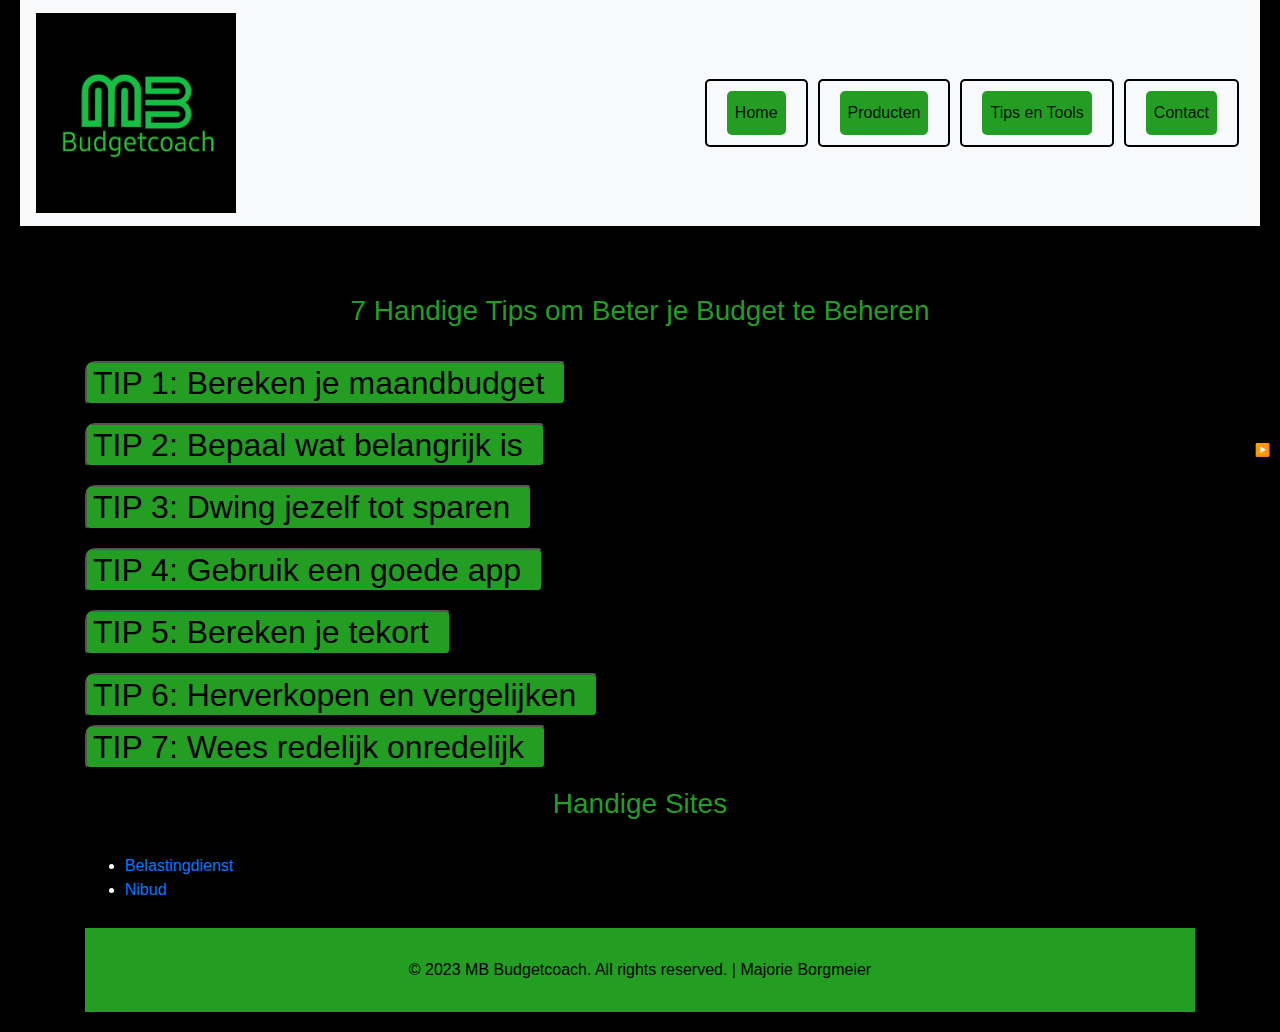
<file: tips en tools.html>
<!DOCTYPE html>
<html lang="nl">
<head>
  <meta charset="UTF-8">
  <meta name="viewport" content="width=device-width, initial-scale=1.0">
  <link rel="stylesheet" href="https://maxcdn.bootstrapcdn.com/bootstrap/4.5.2/css/bootstrap.min.css">
  <link rel="stylesheet" href="styles.css">
  <title>MB Budgetcoach</title>
</head>
<body>
  <header class="header">
    <nav class="navbar navbar-expand-lg navbar-light bg-light">
      <a class="navbar-brand" href="#"><img src="images/logo.jpg" alt="Logo" width="200px" height="200px"></a>
      <button class="navbar-toggler" type="button" data-toggle="collapse" data-target="#navbarNav" aria-controls="navbarNav" aria-expanded="false" aria-label="Toggle navigation">
        <span class="navbar-toggler-icon"></span>
      </button>
      <div class="collapse navbar-collapse" id="navbarNav">
        <ul class="navbar-nav ml-auto">
          <li class="nav-item active"><a class="nav-link" href="index.html">Home</a></li>
          <li class="nav-item active"><a class="nav-link" href="producten.html">Producten</a></li>
          <li class="nav-item active"><a class="nav-link" href="tips en tools.html">Tips en Tools</a></li>
          <li class="nav-item active"><a class="nav-link" href="contact.html">Contact</a></li>
        </ul>
      </div>
    </nav>
  </header>
  <br><br>
  <div class="container main-content">
    <div class="row">
      <div class="col-md-12">
        <h3 class="text-center">7 Handige Tips om Beter je Budget te Beheren</h3>
        <hr>
      </div>
    </div>
    <div class="accordion" id="accordionTips">
        <div class="accordion-item">
        <h2 class="accordion-header" id="tip1-header">
          <button class="accordion-button" type="button" data-bs-toggle="collapse" data-bs-target="#tip1">
            TIP 1: Bereken je maandbudget
           </button>
        </h2>
       <div id="tip1" class="accordion-collapse collapse">
          <div class="accordion-body">
           <p>Je maandbedrag, dat is het geheel van je maandelijkse inkomsten en uitgaven. Om je budjet en je rekeningen goed te beheren, is het belangrijk om echt alles te herleiden naar een maandbedrag. Bepaalde kosten worden immers aangerekend per trimester, andere jaarlijks: kindergeld, kadaster, verzekeringen. Anderzijds zijn er ook onverwachte uitgaven, zoals huishoudtoestellen en kosten aan je auto.
            En vanzelfsprekend mag je niet de facturen vergeten die sowieso maandelijks worden aangerekend: elektriciteit, gas, water, internet, televisie, gsm-abonnement, huur, woonlening of consumentenkrediet …
            Dus, eerste oefening: neem al je uitgaven en inkomsten (salaris, premies, huurinkomsten, gezinstoelagen, pensioen, mogelijke beleggingen …) en herleid ze naar een bedrag per maand. Dat is meteen een handige manier om te beseffen dat je broodje en bijhorend drankje ’s middags al snel honderd euro per maand kost. Een tip om ervoor te zorgen dat geen enkele uitgave ‘onzichtbaar’ blijft: hou een notitieboekje bij of download een app voor budgetbeheer. Noteer vervolgens alles, van je parkingticket bij je bezoek aan de kapper tot die afhaalkoffie op weg naar het werk.
          </p><br>
          </div>
        </div>
      </div>
          <div class="accordion-item">
          <h2 class="accordion-header" id="tip2-header">
            <button class="accordion-button" type="button" data-bs-toggle="collapse" data-bs-target="#tip2">
              TIP 2: Bepaal wat belangrijk is
          </button>
          </h2>
          <div id="tip2" class="accordion-collapse collapse">
            <div class="accordion-body">
              <p>Eenmaal je je maandbudget hebt vastgelegd, raden we je aan om je uitgaven in te delen volgens je behoeften. Algemeen hanteren we daarvoor drie categorieën: de primaire behoeften (eten, drinken, verwarming, kleding, verzekering); de secundaire behoeften (telefoon, internet, sportabonnement, auto, cultuurabonnement, reizen …), kortom alles wat bijdraagt aan je ontwikkeling als mens; de tertiaire behoeften (luxereizen, cabrio, onnodige pleziertjes …) Elk van ons zal de zaken op een andere manier indelen. Bijvoorbeeld, als je vier keer per jaar reist omdat wandelen en amateurfotografie je passies zijn, dan is dit een secundaire behoefte voor jou. Iemand anders zal zijn geld liever gebruiken om zijn favoriete sport te kunnen beoefenen. Stel dus zeker je persoonlijke tabel op zodat je je budget kan beheren volgens je eigen levenskeuzes.</p><br>
            </div>
          </div>
        </div>
            <div class="accordion-item">
            <h2 class="accordion-header">
              <button class="accordion-button" type="button" data-bs-toggle="collapse" data-bs-target="#tip3">
                TIP 3: Dwing jezelf tot sparen
            </button>
            </h2>
            <div id="tip3" class="accordion-collapse collapse">
              <div class="accordion-body">
                <p>Onverwachte omstandigheden hebben de vervelende gewoonte om … onverwacht te zijn. Wil je vermijden dat het kleinste auto-ongelukje of je defecte wasmachine meteen een domper zet op je budget, of wil je simpelweg wat geld opzijzetten voor een reisje of werken in huis … regel dan bij de bank een vaste maandelijkse overschrijving naar je spaarrekening. Elke euro per maand telt. En elke euro zal meer dan welkom zijn wanneer je het écht nodig hebt. Dit is ook belangrijk wanneer je bijvoorbeeld een krediet wil opnemen. Met deze spaarrekening toon je aan de kredietverstrekker dat je perfect in staat bent om je financiën te beheren. Budgetteren en sparen verplicht je om na te denken over wat je doet met je geld. En dus ook om betere keuzes te maken op vlak van uitgaven, besparingen en timing.</p><br>
              </div>
            </div>
          </div>
              <div class="accordion-item">
              <h2 class="accordion-header">
                <button class="accordion-button" type="button" data-bs-toggle="collapse" data-bs-target="#tip4">
                  TIP 4: Gebruik een goede app
                </button>
              </h2>
              <div id="tip4" class="accordion-collapse collapse">
                <div class="accordion-body">
                  <p>En hoe breng je dat allemaal in de praktijk? Niets is waardevoller dan een goede app voor budgetbeheer. Er zijn er te veel om op te noemen, bijvoorbeeld Bankin en Linxo. Ons advies? Kijk wat ze jou te bieden hebben door ‘review’ te typen voor de naam van de app waarin je geïnteresseerd bent (review Bankin bijvoorbeeld). Download vervolgens de app die het meest geschikt is om jouw rekeningen te beheren. Het voordeel met deze nieuwe tools is dat, zodra de vaste inkomsten en uitgaven zijn ingevoerd, je op dagelijkse basis nog slechts enkele zaken hoeft in te voeren om een realtime beeld te krijgen van je budget. Zo weet je duidelijk waar je aan toe bent en kan je altijd met een gerust hart beslissen over je aankopen en de timing ervan.</p><br>
                </div>
              </div>
            </div>
                <div class="accordion-item">
                <h2 class="accordion-header">
                  <button class="accordion-button" type="button" data-bs-toggle="collapse" data-bs-target="#tip5">
                    TIP 5: Bereken je tekort
                </button>
                </h2>
                <div id="tip5" class="accordion-collapse collapse">
                  <div class="accordion-body">
                    <p>Niemand houdt ervan om in het rood te gaan. Toch kan het ons allemaal overkomen. Ook hier zal een goede app voor uitgavenbeheer je op tijd waarschuwen. Maar je kan ook proberen om de kosten van een hele reeks zaken te verlagen om zo het maximum uit je geld te halen: elk jaar opnieuw onderhandelen over je elektriciteit of gas (of veranderen), je telefoon, verzekering, bankkosten ... Je zou wel eens aangenaam verrast kunnen zijn over de besparingen die je zo kan doen. Genoeg om niet in het rood te gaan of om jezelf en je gezin te trakteren op een leuk extraatje. Je kan natuurlijk ook gebruikmaken van de geldreserves die bepaalde kredietkaarten je bieden. Weloverwogen en met mate uiteraard, want je moet het achteraf wel terugbetalen. Toch kan het van pas komen in een moeilijkere maand, voor een iets grotere aankoop of onvoorziene uitgaven.</p><br>
                  </div>
                </div>
              </div>
                  <div class="accordion-item">
                  <h2 class="accordion-header">
                    <button class="accordion-button" type="button" data-bs-toggle="collapse" data-bs-target="#tip6">
                      TIP 6: Herverkopen en vergelijken
                    </button>
                  </h2>
                  <div id="tip6" class="accordion-collapse collapse">
                    <div class="accordion-body">
                      <p>Je hebt vaak geen idee van het kapitaal dat ligt te slapen in je kasten. Wacht niet tot de lente om grote schoonmaak te houden en te verkopen wat je niet langer nodig hebt. Er zijn tal van websites en apps waarmee je in enkele klikken een mooi bedrag kan binnenhalen voor spullen die je zelf niet langer gebruikt. En je maakt meteen plaats voor je nieuwe aankopen. Over kopen gesproken: de vele online prijsvergelijkingstools zijn een echte aanrader. Je zal zien dat er vaak een enorm verschil zit op dezelfde producten. Vergeet ook niet om bij je lokale handelaar langs te gaan. Vaak zijn ze helemaal niet duurder, je profiteert van hun persoonlijk advies en je steunt er de plaatselijke handel mee.
                      </p><br>
                  </div>
                </div>
                 <div class="accordion-item">
                    <h2 class="accordion-header">
                      <button class="accordion-button" type="button" data-bs-toggle="collapse" data-bs-target="#tip7">
                        TIP 7: Wees redelijk onredelijk
                    </button>
                    </h2>
                    <div id="tip7" class="accordion-collapse collapse">
                      <div class="accordion-body">
                        <p>We zijn geen machines. Kleine pleziertjes en onnodige zaken maken ook deel uit van het leven. Leer je je financiën goed beheren, dan kan je je af en toe ook een pleziertje veroorloven zonder dat dit ten koste gaat van een gezond persoonlijk budget. Zo is het leven leuker en comfortabeler. Je voelt je vrijer wanneer je iets doet omdat je het bewuster doet. Aarzel ten slotte niet om officiële sites te raadplegen die uitsluitend tot doel hebben om je te informeren over financiële zaken, zoals wikifin.</p><br>
                      </div>
                    </div>
                  </div>
                  <div class="row">
                    <div class="col-md-12">
                      <div class="useful-links">
                        <h3 class="text-center">Handige Sites</h3>
        <hr>
                        <ul>
                          <li><a href="https://www.belastingdienst.nl/" target="_blank">Belastingdienst</a></li>
                          <li><a href="https://www.nibud.nl/" target="_blank">Nibud</a></li>
                          <!-- Add more links here as needed -->
                        </ul>
                      </div>
                    </div>
                  </div>
                </div>
<script>
    document.addEventListener("DOMContentLoaded", function () {
      const accordionItems = document.querySelectorAll(".accordion-item");

      // Add event listener for each accordion item
      accordionItems.forEach(item => {
        const button = item.querySelector(".accordion-button");
        const content = item.querySelector(".accordeon-collapse"); // Fix typo in class name

        button.addEventListener("click", () => {
          // Close other open contents
          accordionItems.forEach(otherItem => {
            const otherButton = otherItem.querySelector(".accordion-button");
            const otherContent = otherItem.querySelector(".accordeon-collapse"); // Fix typo in class name

            if (otherButton !== button && otherContent.classList.contains("show")) {
              otherContent.classList.remove("show");
            }
          });
        });
      });
    });
  </script>
  <script src="https://cdn.jsdelivr.net/npm/bootstrap@5.3.0/dist/js/bootstrap.bundle.min.js"></script>
  <script src="https://code.jquery.com/jquery-3.6.0.min.js"></script>
</body>
<footer class="footer">
  <div class="container">
    <p class="text-center">&copy; 2023 MB Budgetcoach. All rights reserved. | Majorie Borgmeier</p>
  </div>
</footer>
</html>
</file>
<file: styles.css>
body {
  background-color: black;
  color: white;
  margin-left: 20px;
  margin-right: 20px;
  }

h2 {
  color: rgb(35, 158, 35);  
}

h3{
  color: rgb(35, 158, 35);  
}

h4{
  color: rgb(35, 158, 35);  
}

.container-text {
  background-color: white;
  padding: 20px;
  margin: 20px 0;
  border-radius: 10px;
  box-shadow: 0px 0px 10px rgba(0, 0, 0, 0.2);
}

.navbar-nav .nav-item {
  border: 2px solid black;
  border-radius: 5px; /* Optional: Add rounded corners */
  padding: 10px 15px;
  margin: 0 5px; /* Optional: Adjust spacing between items */
}

.navbar-nav .nav-item.active {
  border-color: black; /* For the active item, you can change the border color */
  /* You can also change other styles like background color, text color, etc. */
}

/* Stijl voor de header */
.header {
  background-color: rgb(35, 158, 35);  
}

.navbar-nav .nav-link {
  background-color: rgb(35, 158, 35);  
  color: rgb(35, 158, 35);  
  border-radius: 5px;
  padding: 10px 15px;
  margin: 0 5px;
}

/* Stijl voor de hoofdtekstsectie */
.section {
  background-color: black;
  color: white;
  padding: 30px 0;
}

/* Stijl voor de footer */
.footer {
  background-color: black;
  color: white;
  padding: 15px 0;
}


/* Additional styling can be added here if needed */
.products {
    background-color: black;
    color:rgb(35, 158, 35);  
    padding: 40px 0;
  }
  
  .product {
    background-color: white;
    padding: 20px;
    text-align: center;
    margin-bottom: 20px;
  }
  
  .product img {
    max-width: 100%;
  }
  
  .form-control {
    height: 40px; /* Pas de hoogte aan zoals gewenst */
  }
  
  .contact {
    background-color: black;
    color: rgb(35, 158, 35);  
    padding: 40px 0;
  }
  
  .contact form {
    margin-top: 20px;
  }
  
  .footer {
    background-color: rgb(35, 158, 35);  
    color: black;
    text-align: center;
    padding: 10px 0;
  }
  
  .product-section {
    border-radius: 10px;
    padding: 20px;
    box-shadow: 0px 0px 10px rgba(0, 0, 0, 0.1);
    margin-bottom: 20px;
  }

   .accordion-body {
    border: 1px solid rgb(46, 198, 46);
    border-radius: 5px;
    padding: 10px;
  }

  .accordion-item {
    border-radius: 10px;
    margin-bottom: 10px;
    overflow: hidden; /* Voorkomt dat de inhoud buiten de afgeronde randen komt */
  }
  
  .accordion-button {
    background-color: rgb(35, 158, 35);  
    color: black;
    border-radius: 5px;
  }
  
  .accordion-button:hover {
    background-color: rgb(35, 158, 35);  
  }
  
  .accordion-button:focus {
    box-shadow: 0 0 0 0.25rem rgba(40, 167, 69, 0.5);
  }
  
  .accordion-body {
    border: 1px solid rgb(35, 158, 35);  
    border-radius: 5px;
    padding: 10px;
  }

  .accordion-button {
    background-color: rgb(35, 158, 35);  
    color: black;
    padding-right: 20px; /* Add space for the arrow icon */
  }
  
  .accordion-button::after {
    content: '\25B6'; /* Right-pointing arrow icon */
    position: absolute;
    top: 50%;
    right: 10px;
    transform: translateY(-50%);
    font-size: 12px;
    color: black;
  }
  
    .container {
    margin-top: 20px;
    margin-bottom: 20px;
  }
  
  .form-row {
    margin-bottom: 20px;
  }
  
  .message-box {
    width: 100%;
    height: 150px;
  }
</file>
